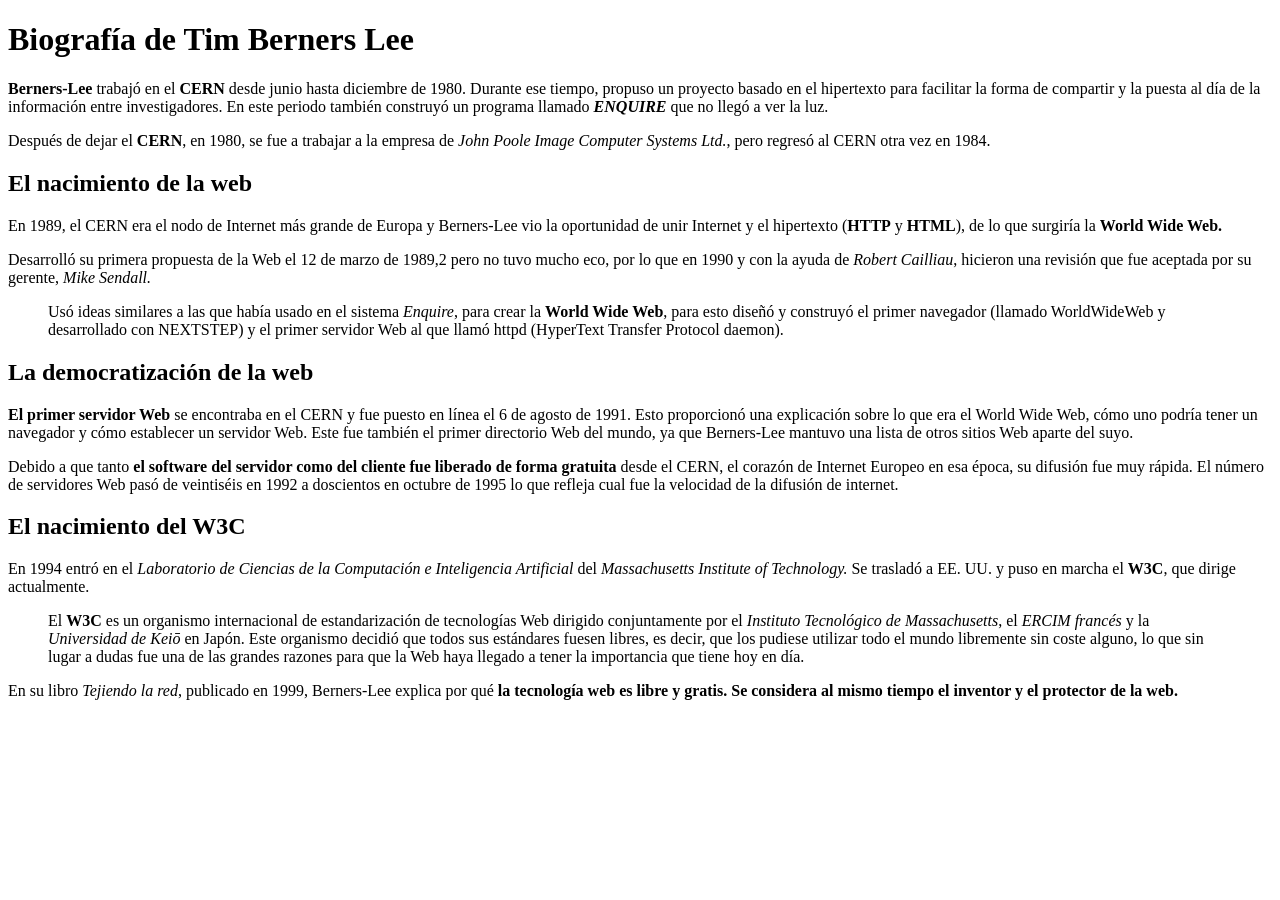
<file: Actividad 1/Biografia de Tim Berners-Lee.html>
<!DOCTYPE html>
<html lang="es">
    <head>
        <meta charset="UTF-8">
        <meta name="viewport" content="width=device-width, initial-scale=1.0">
        <title>Document</title>
    </head>
    <body>
        <h1>Biografía de Tim Berners Lee</h1>
        <p><strong>Berners-Lee</strong> trabajó en el <strong>CERN</strong> desde junio hasta diciembre de 1980. Durante ese tiempo, propuso un proyecto basado en el hipertexto para facilitar la forma de compartir y la puesta al día de la información entre investigadores. En este periodo también construyó un programa llamado <strong><i>ENQUIRE</i></strong> que no llegó a ver la luz.</p>

        <p> Después de dejar el <strong>CERN</strong>, en 1980, se fue a trabajar a la empresa de <i>John Poole Image Computer Systems Ltd.</i>, pero regresó al CERN otra vez en 1984.</p>

        <h2>El nacimiento de la web</h2>

        <p>En 1989, el CERN era el nodo de Internet más grande de Europa y Berners-Lee vio la oportunidad de unir Internet y el hipertexto (<strong>HTTP</strong> y <strong>HTML</strong>), de lo que surgiría la <strong>World Wide Web.</strong></p>

        <p>Desarrolló su primera propuesta de la Web el 12 de marzo de 1989,2  pero no tuvo mucho eco, por lo que en 1990 y con la ayuda de <i>Robert Cailliau</i>, hicieron una revisión que fue aceptada por su gerente, <i>Mike Sendall.</i></p>

        <p><blockquote>Usó ideas similares a las que había usado en el sistema <i>Enquire</i>, para crear la <strong>World Wide Web</strong>, para esto diseñó y construyó el primer navegador (llamado WorldWideWeb y desarrollado con NEXTSTEP) y el primer servidor Web al que llamó httpd (HyperText Transfer Protocol daemon).</blockquote></p>

        <p><h2>La democratización de la web</h2></p>

        <p><strong>El primer servidor Web</strong> se encontraba en el CERN y fue puesto en línea el 6 de agosto de 1991. Esto proporcionó una explicación sobre lo que era el World Wide Web, cómo uno podría tener un navegador y cómo establecer un servidor Web. Este fue también el primer directorio Web del mundo, ya que Berners-Lee mantuvo una lista de otros sitios Web aparte del suyo.</p>

        <p>Debido a que tanto <strong>el software del servidor como del cliente fue liberado de forma gratuita</strong> desde el CERN, el corazón de Internet Europeo en esa época, su difusión fue muy rápida. El número de servidores Web pasó de veintiséis en 1992 a doscientos en octubre de 1995 lo que refleja cual fue la velocidad de la difusión de internet.</p>

        <p><h2>El nacimiento del W3C</h2></p>

        <p>En 1994 entró en el <i>Laboratorio de Ciencias de la Computación e Inteligencia Artificial</i> del <i>Massachusetts Institute of Technology.</i> Se trasladó a EE. UU. y puso en marcha el <strong>W3C</strong>, que dirige actualmente.</p>

        <p><blockquote>El <strong>W3C</strong> es un organismo internacional de estandarización de tecnologías Web dirigido conjuntamente por el <i>Instituto Tecnológico de Massachusetts</i>, el <i>ERCIM francés</i> y la <i>Universidad de Keiō</i> en Japón. Este organismo decidió que todos sus estándares fuesen libres, es decir, que los pudiese utilizar todo el mundo libremente sin coste alguno, lo que sin lugar a dudas fue una de las grandes razones para que la Web haya llegado a tener la importancia que tiene hoy en día.</blockquote></p>

        <p>En su libro <i>Tejiendo la red</i>, publicado en 1999, Berners-Lee explica por qué <strong>la tecnología web es libre y gratis. Se considera al mismo tiempo el inventor y el protector de la web.</strong></p>
    </body>
</html>
</file>
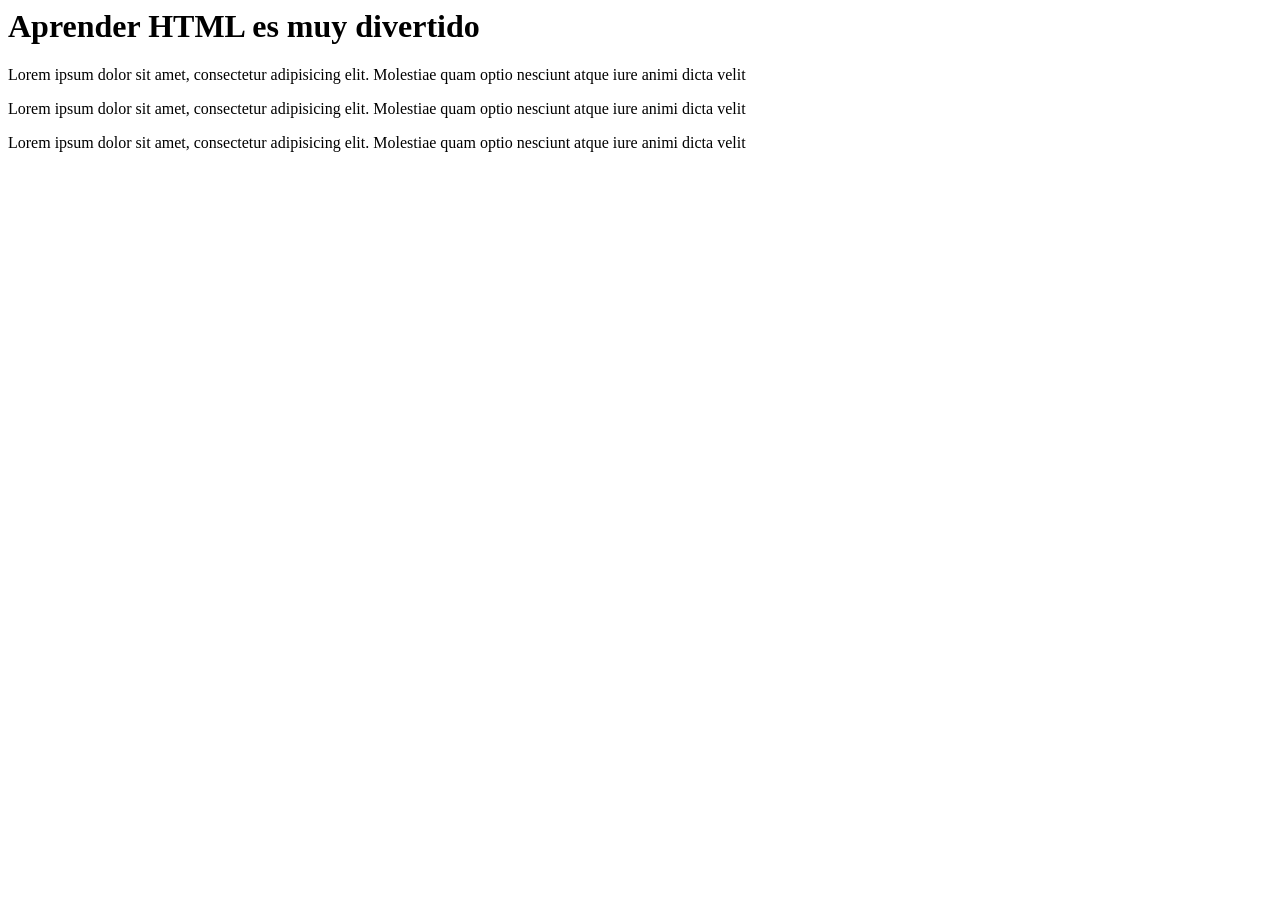
<file: Actividad 1/ejercicio1.html>
<DOCTYPE html>
<html>
    <head>
        </meta charset="utf-8">
        <meta name="description" content="Ejercicio HTML - Corrige los errores">
    </head>
    <body>
        <title>Corrige los errores que encuenres en el documento</title>
        
    <h1>Aprender HTML es muy divertido</h1>
    
    <p>Lorem ipsum dolor sit amet, consectetur adipisicing elit. Molestiae quam optio nesciunt atque iure  animi dicta velit
   
    <p>Lorem ipsum dolor sit amet, consectetur adipisicing elit. Molestiae quam optio nesciunt atque iure  animi dicta velit</p>
      
    <p>Lorem ipsum dolor sit amet, consectetur adipisicing elit. Molestiae quam optio nesciunt atque iure  animi dicta velit</p>
    </body>
<html>
</file>
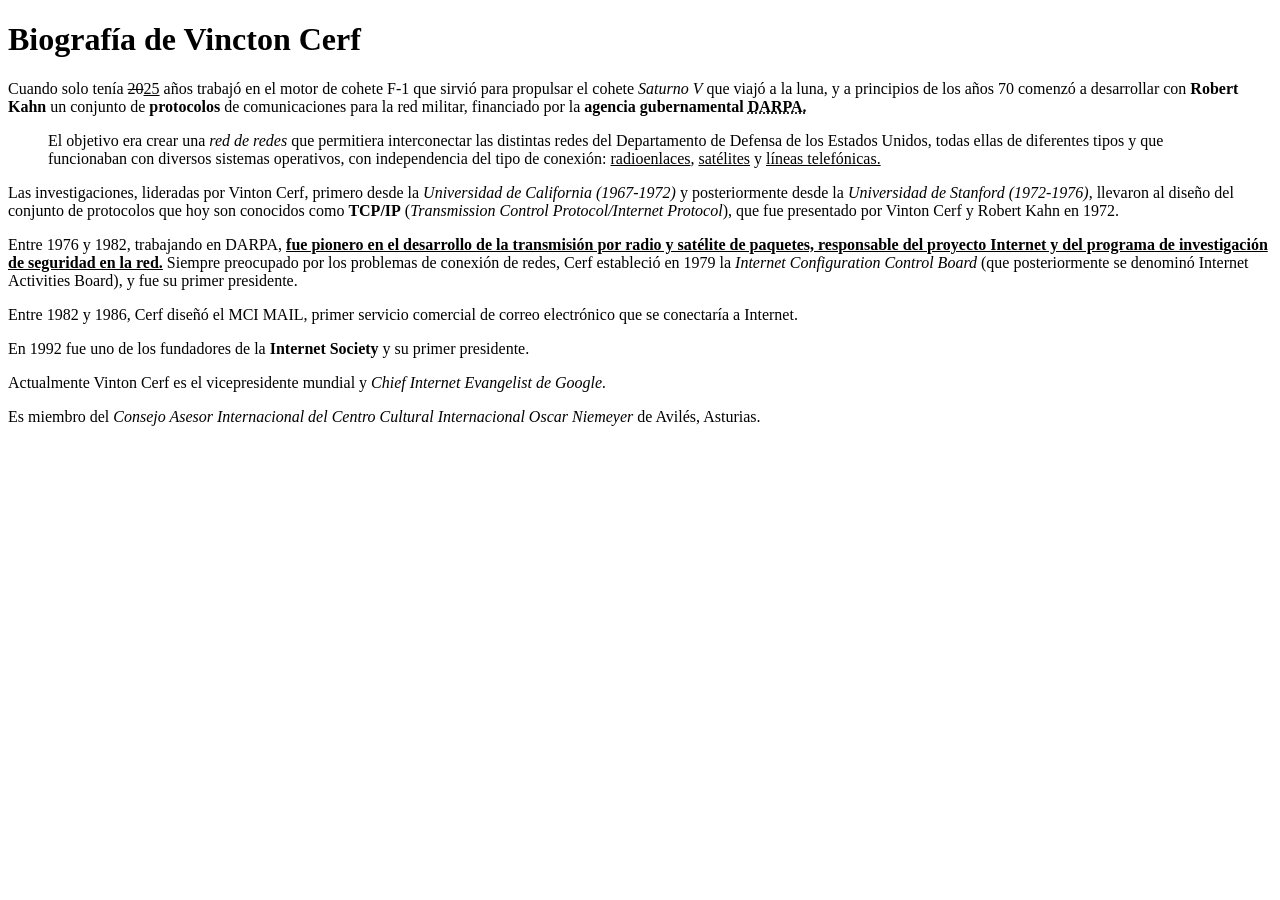
<file: Actividad 1/Texto Ejercicio3.html>
<!DOCTYPE html>
<html lang="es">
    <head>
        <meta charset="UTF-8">
        <meta name="viewport" content="width=device-width, initial-scale=1.0">
        <title>Document</title>
    </head>
    <body>
        <h1>Biografía de Vincton Cerf</h1>

        <p>Cuando solo tenía <del>20</del><u>25</u> años trabajó en el motor de cohete F-1 que sirvió para propulsar el cohete <i>Saturno V</i> que viajó a la luna, y a principios de los años 70 comenzó a desarrollar con <strong>Robert Kahn</strong> un conjunto de <strong>protocolos</strong> de comunicaciones para la red militar, financiado por la <strong>agencia gubernamental <abbr title="Agencia de Proyectos de Investigación Avanzados de Defensa"> DARPA.</abbr></strong></p>

        <p><blockquote>El objetivo era crear una <i>red de redes</i> que permitiera interconectar las distintas redes del Departamento de Defensa de los Estados Unidos, todas ellas de diferentes tipos y que funcionaban con diversos sistemas operativos, con independencia del tipo de conexión: <u>radioenlaces</u>, <u>satélites</u> y <u>líneas telefónicas.</u></blockquote></p>

        <p>Las investigaciones, lideradas por Vinton Cerf, primero desde la <i>Universidad de California (1967-1972)</i> y posteriormente desde la <i>Universidad de Stanford (1972-1976)</i>, llevaron al diseño del conjunto de protocolos que hoy son conocidos como <strong>TCP/IP</strong> (<i>Transmission Control Protocol/Internet Protocol</i>), que fue presentado por Vinton Cerf y Robert Kahn en 1972.</p>

        <p>Entre 1976 y 1982, trabajando en DARPA, <u><strong>fue pionero en el desarrollo de la transmisión por radio y satélite de paquetes, responsable del proyecto Internet y del programa de investigación de seguridad en la red.</strong></u> Siempre preocupado por los problemas de conexión de redes, Cerf estableció en 1979 la <i>Internet Configuration Control Board</i> (que posteriormente se denominó Internet Activities Board), y fue su primer presidente.</p>

        <p>Entre 1982 y 1986, Cerf diseñó el MCI MAIL, primer servicio comercial de correo electrónico que se conectaría a Internet.</p>

        <p>En 1992 fue uno de los fundadores de la <strong>Internet Society</strong> y su primer presidente.</p>

        <p>Actualmente Vinton Cerf es el vicepresidente mundial y <i>Chief Internet Evangelist de Google.</i></p>

        <p>Es miembro del <i>Consejo Asesor Internacional del Centro Cultural Internacional Oscar Niemeyer</i> de Avilés, Asturias.</p>
    </body>
</html>
</file>
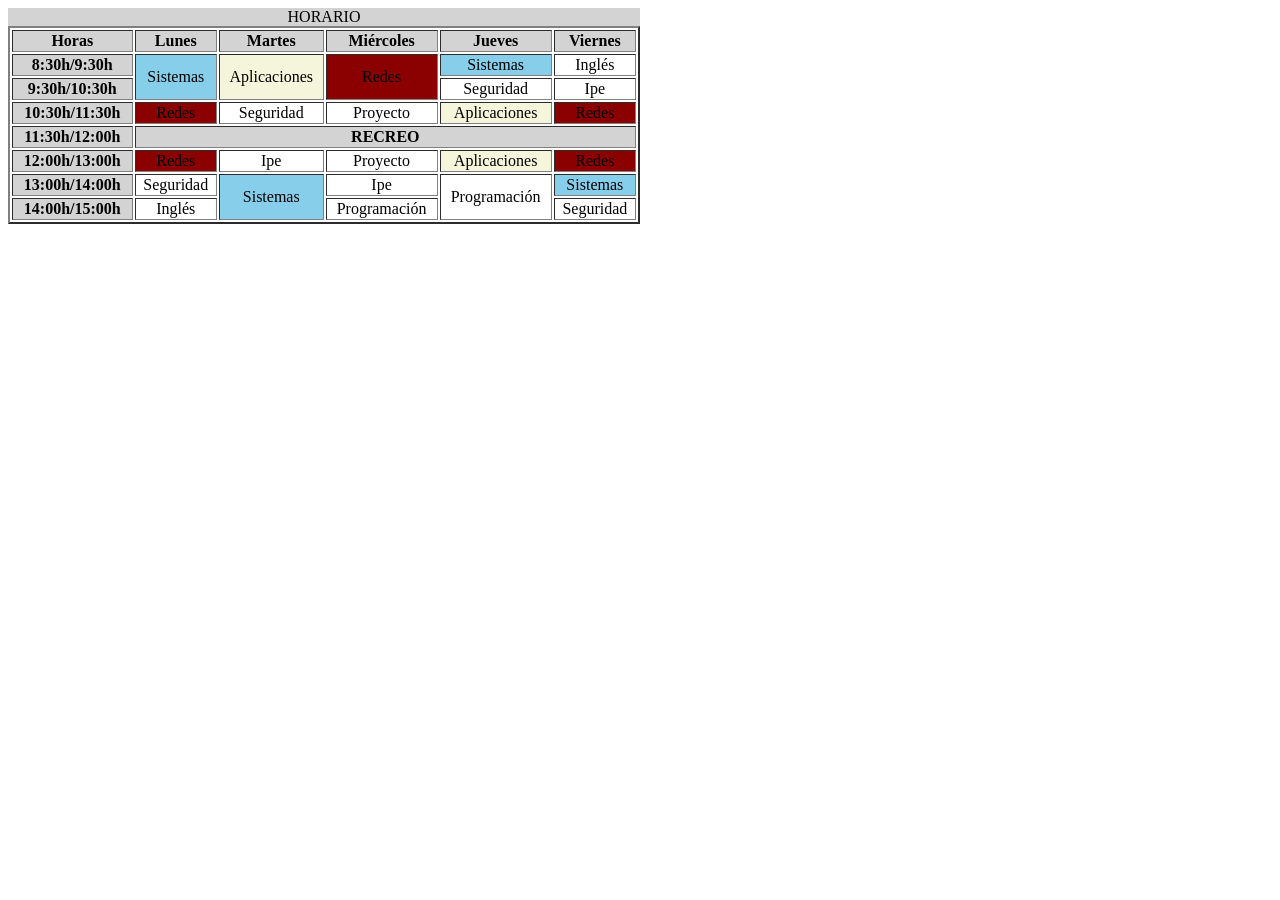
<file: actividad 2/tablas.html>
<!DOCTYPE html>
<html lang="en">
<head>
	<meta charset="UTF-8">
	<meta name="viewport" content="width=device-width, initial-scale=1.0">
	<title>Tablas</title>
	<style>
		th{
			color:black;
			background-color:lightgrey;
		}
		td{
			text-align: center;
		}
		.Sistemas{
			background-color: skyblue;
		}
		.Redes{
			background-color: darkred;
		}
		.Aplicaciones{
			background-color: beige;
		}
	</style>
</head>
<body>
	<!-- Tabla de 4x3 -->
	<table border="2" style="width:50%;">
		<caption style="color:black;background-color:lightgrey;">HORARIO</caption>
		<tr>
			<th>Horas</th>
			<th>Lunes</th>
			<th>Martes</th>
			<th>Miércoles</th>
			<th>Jueves</th>
			<th>Viernes</th>
		</tr>
		<tr>
			<th>8:30h/9:30h</th>
			<td rowspan="2" class="Sistemas">Sistemas</td>
			<td rowspan="2" class="Aplicaciones">Aplicaciones</td>
			<td rowspan="2" class="Redes">Redes</td>
			<td class="Sistemas">Sistemas</td>
			<td>Inglés</td>
		</tr>
		<tr>
			<th>9:30h/10:30h</th>
			
			
			
			<td>Seguridad</td>
			<td>Ipe</td>
		</tr>
		<tr>
			<th>10:30h/11:30h</th>
			<td class="Redes">Redes</td>
			<td>Seguridad</td>
			<td>Proyecto</td>
			<td class="Aplicaciones">Aplicaciones</td>
			<td class="Redes">Redes</td>
		</tr>
		<tr>
			<th>11:30h/12:00h</th>
			<th colspan="5">RECREO</th>
		</tr>
		<tr>
			<th>12:00h/13:00h</th>
			<td class="Redes">Redes</td>
			<td>Ipe</td>
			<td>Proyecto</td>
			<td class="Aplicaciones">Aplicaciones</td>
			<td class="Redes">Redes</td>
		</tr>
		<tr>
			<th>13:00h/14:00h</th>
			<td>Seguridad</td>
			<td rowspan="2" class="Sistemas">Sistemas</td>
			<td>Ipe</td>
			<td rowspan="2">Programación</td>
			<td class="Sistemas">Sistemas</td>
		</tr>
		<tr>
			<th>14:00h/15:00h</th>
			<td>Inglés</td>
			
			<td>Programación</td>
			
			<td>Seguridad</td>
		</tr>
	</table>
</body>
</html>
</file>
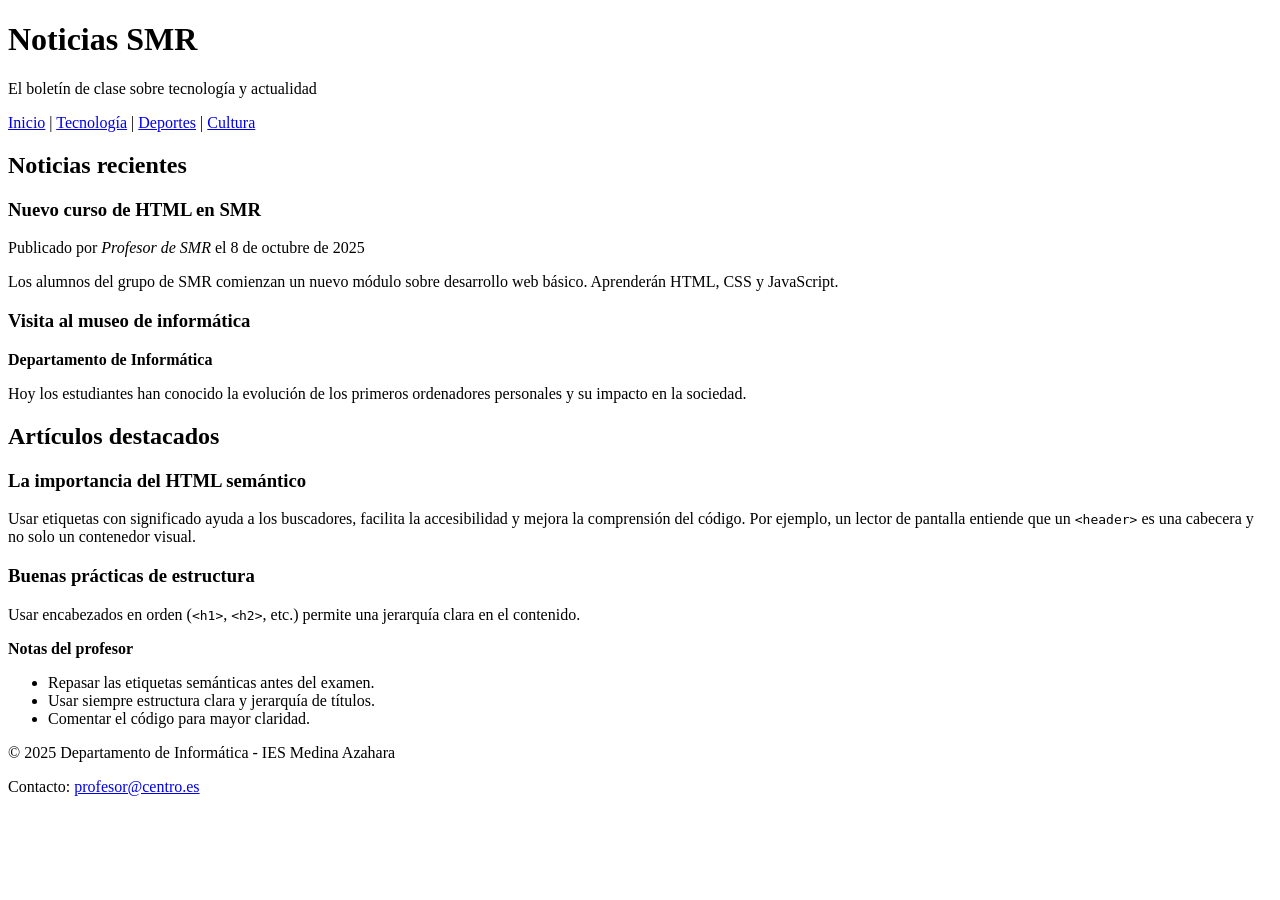
<file: actividad 4/noticias_texto.html>
<!DOCTYPE html>
<html lang="es">
<head>
    <meta charset="UTF-8">
    <meta name="viewport" content="width=device-width, initial-scale=1.0">
    <title>Noticias SMR</title>
</head>
<body>

    <header>
        <h1>Noticias SMR</h1>
        <p>El boletín de clase sobre tecnología y actualidad</p>
        <nav>
            <a href="#">Inicio</a> | 
            <a href="#">Tecnología</a> | 
            <a href="#">Deportes</a> | 
            <a href="#">Cultura</a>
        </nav>
    </header>

    <main>
        <section>
            <h2>Noticias recientes</h2>
            
            <article>
                <h3>Nuevo curso de HTML en SMR</h3>
                <p>Publicado por <em>Profesor de SMR</em> el 8 de octubre de 2025</p>
                <p>Los alumnos del grupo de SMR comienzan un nuevo módulo sobre desarrollo web básico. Aprenderán HTML, CSS y JavaScript.</p>
            </article>

            <article>
                <h3>Visita al museo de informática</h3>
                <p><strong>Departamento de Informática</strong></p>
                <p>Hoy los estudiantes han conocido la evolución de los primeros ordenadores personales y su impacto en la sociedad.</p>
            </article>
        </section>

        <section>
            <h2>Artículos destacados</h2>
            
            <article>
                <h3>La importancia del HTML semántico</h3>
                <p>Usar etiquetas con significado ayuda a los buscadores, facilita la accesibilidad y mejora la comprensión del código. Por ejemplo, un lector de pantalla entiende que un <code>&lt;header&gt;</code> es una cabecera y no solo un contenedor visual.</p>
            </article>

            <article>
                <h3>Buenas prácticas de estructura</h3>
                <p>Usar encabezados en orden (<code>&lt;h1&gt;</code>, <code>&lt;h2&gt;</code>, etc.) permite una jerarquía clara en el contenido.</p>
            </article>
        </section>

        <aside>
            <p><strong>Notas del profesor</strong></p>
            <ul>
                <li>Repasar las etiquetas semánticas antes del examen.</li>
                <li>Usar siempre estructura clara y jerarquía de títulos.</li>
                <li>Comentar el código para mayor claridad.</li>
            </ul>
        </aside>
    </main>

    <footer>
        <p>&copy; 2025 Departamento de Informática - IES Medina Azahara</p>
        <p>Contacto: <a href="mailto:profesor@centro.es">profesor@centro.es</a></p>
    </footer>

</body>
</html>
</file>
